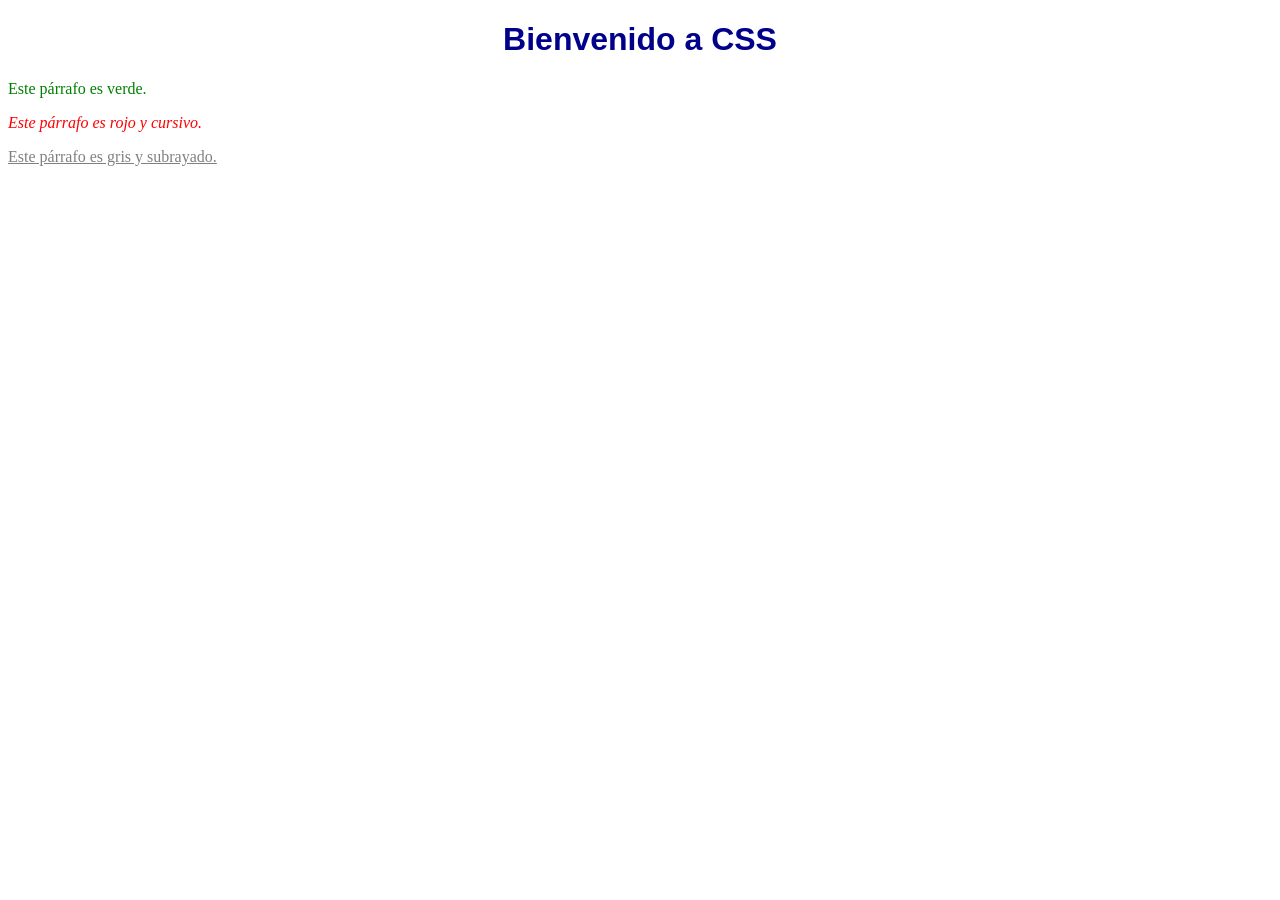
<file: 2-CSS/1-Texto-Colores/index.html>
<!DOCTYPE html>
<html lang="es">
<head>
  <meta charset="UTF-8">
  <title>CSS Básico - Texto y Colores</title>
  <link rel="stylesheet" href="styles.css">
</head>
<body>
  <h1>Bienvenido a CSS</h1>
  <p class="verde">Este párrafo es verde.</p>
  <p class="rojo">Este párrafo es rojo y cursivo.</p>
  <p class="gris">Este párrafo es gris y subrayado.</p>
</body>
</html>
</file>
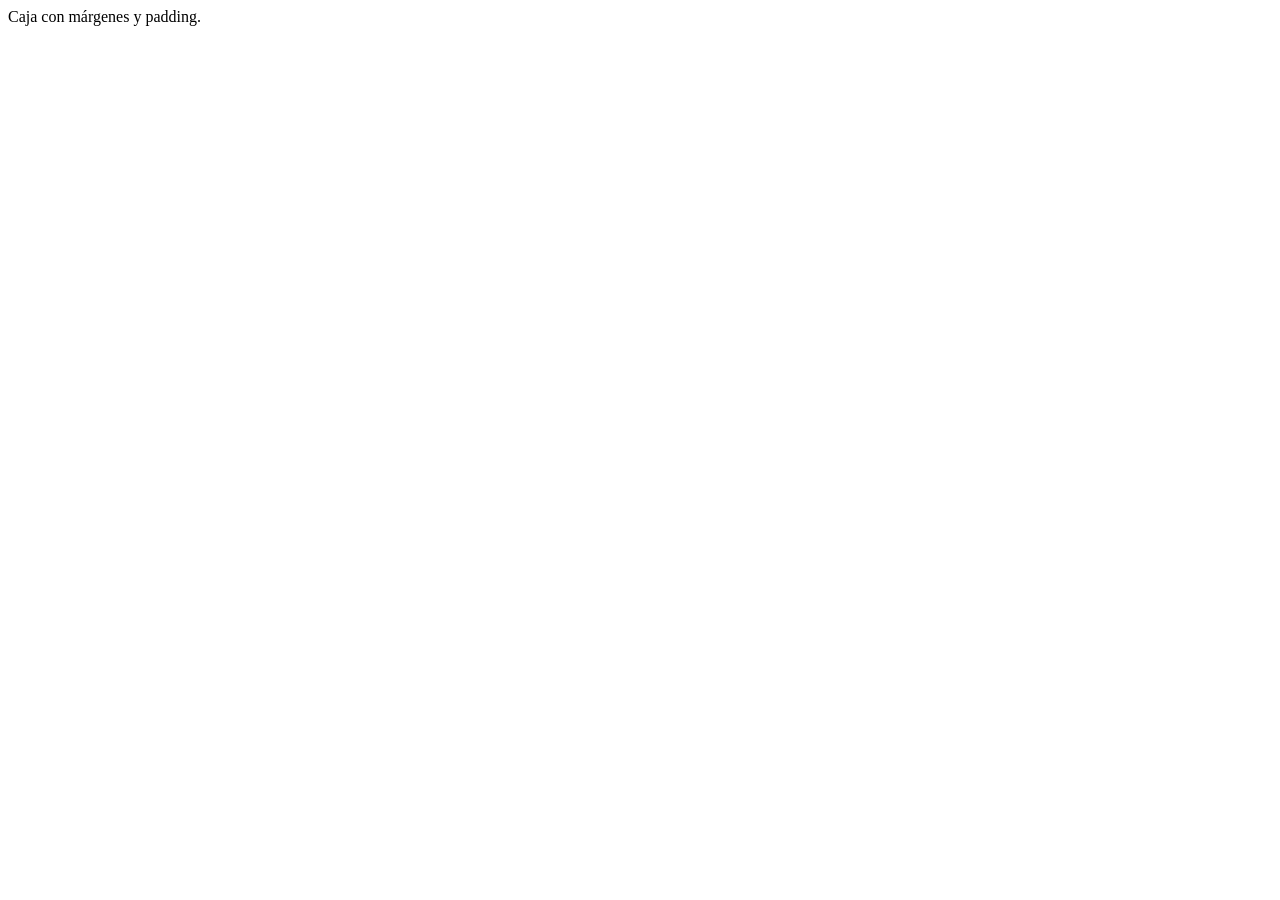
<file: 2-CSS/2-Fondo-Borde-Margen/index.html>
<!DOCTYPE html>
<html lang="es">
<head>
  <meta charset="UTF-8">
  <title>CSS - Box Model</title>
  <link rel="stylesheet" href="styles.css">
</head>
<body>
  <div class="caja">Caja con márgenes y padding.</div>
</body>
</html>
</file>
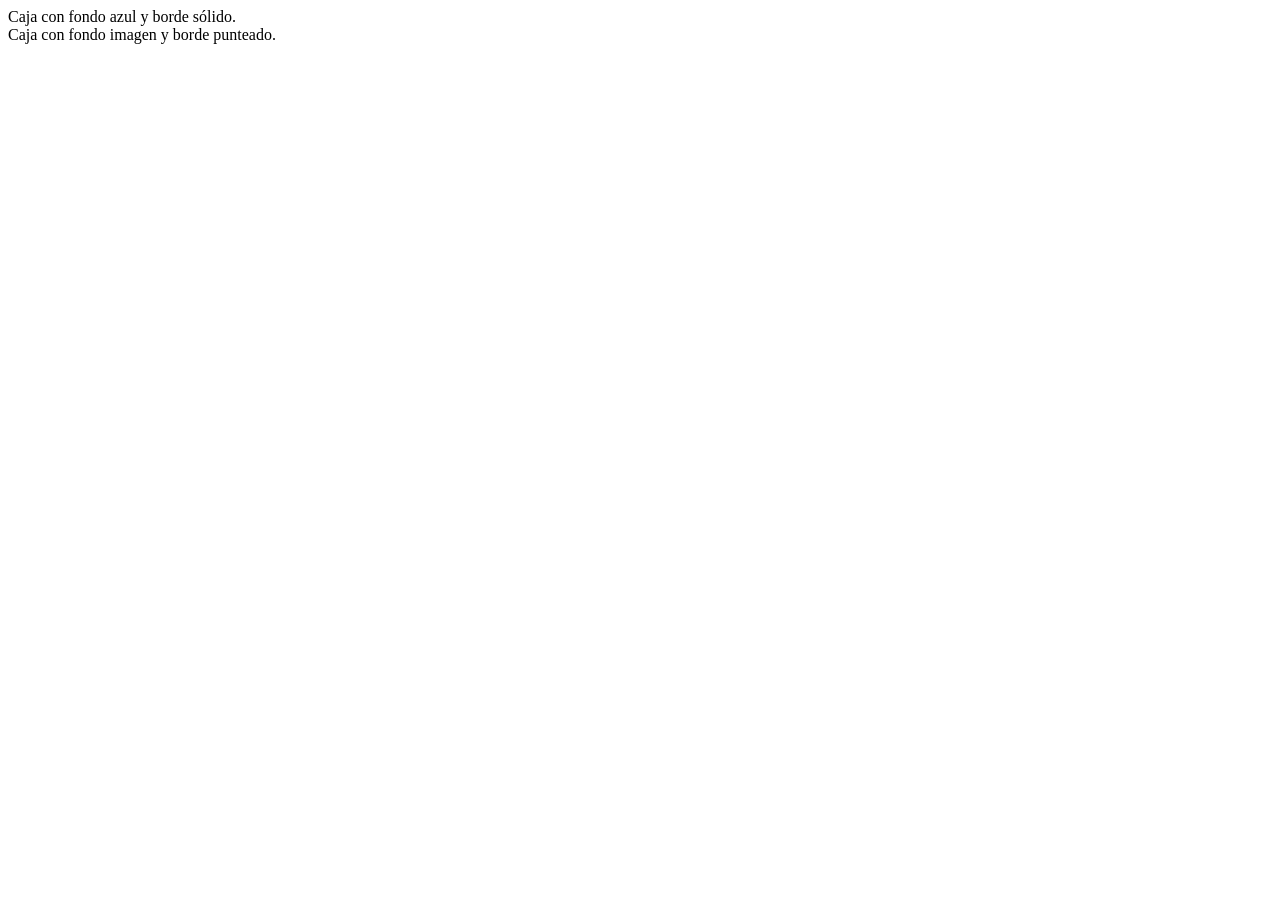
<file: 2-CSS/3-Box-Model/index.html>
<!DOCTYPE html>
<html lang="es">
<head>
  <meta charset="UTF-8">
  <title>CSS - Fondos y Bordes</title>
  <link rel="stylesheet" href="styles.css">
</head>
<body>
  <div class="caja1">Caja con fondo azul y borde sólido.</div>
  <div class="caja2">Caja con fondo imagen y borde punteado.</div>
</body>
</html>
</file>
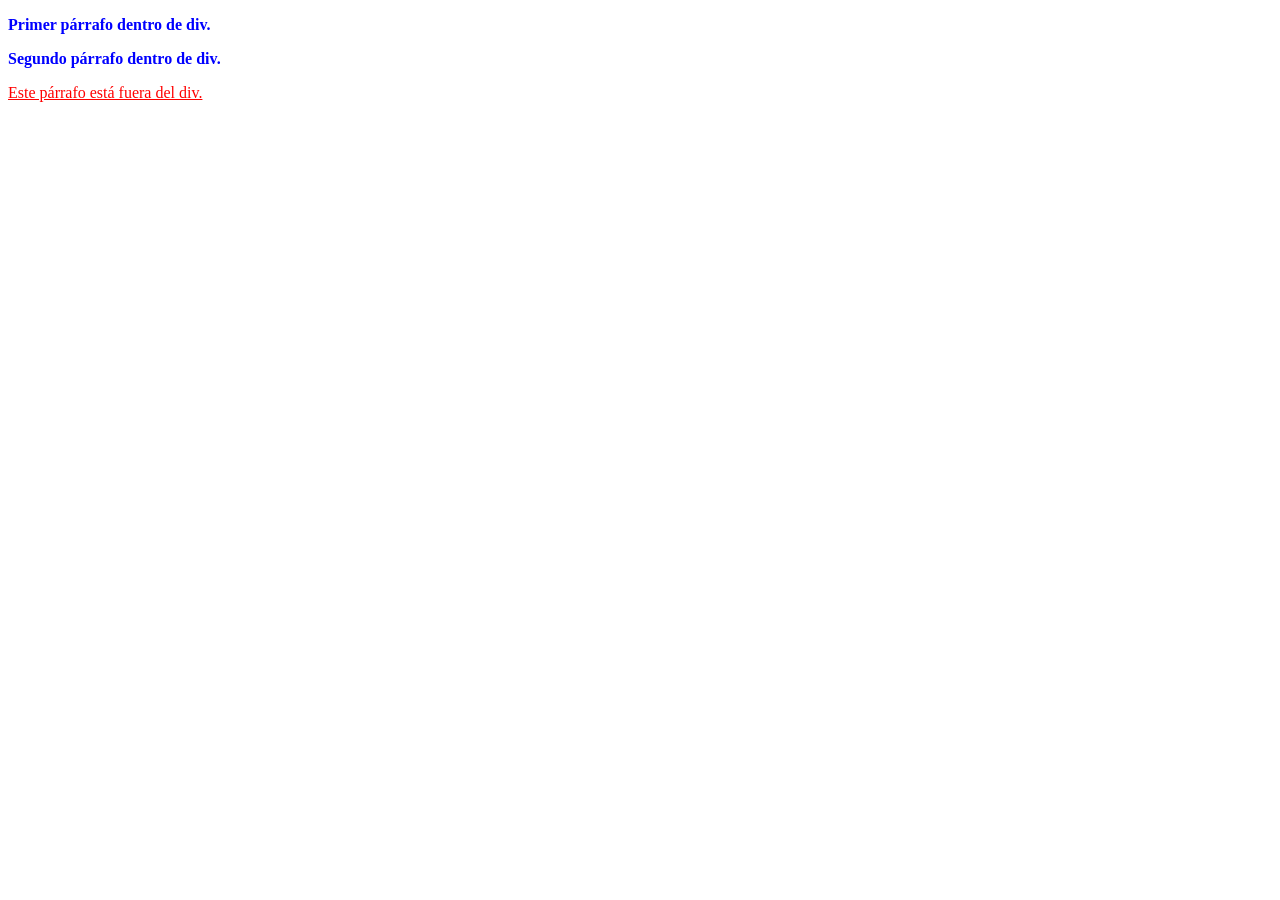
<file: 2-CSS/4-Selectores-Avanzados/index.html>
<!DOCTYPE html>
<html lang="es">
<head>
  <meta charset="UTF-8">
  <title>CSS - Selectores</title>
  <link rel="stylesheet" href="styles.css">
</head>
<body>
  <div>
    <p>Primer párrafo dentro de div.</p>
    <p>Segundo párrafo dentro de div.</p>
  </div>
  <p>Este párrafo está fuera del div.</p>
</body>
</html>
</file>
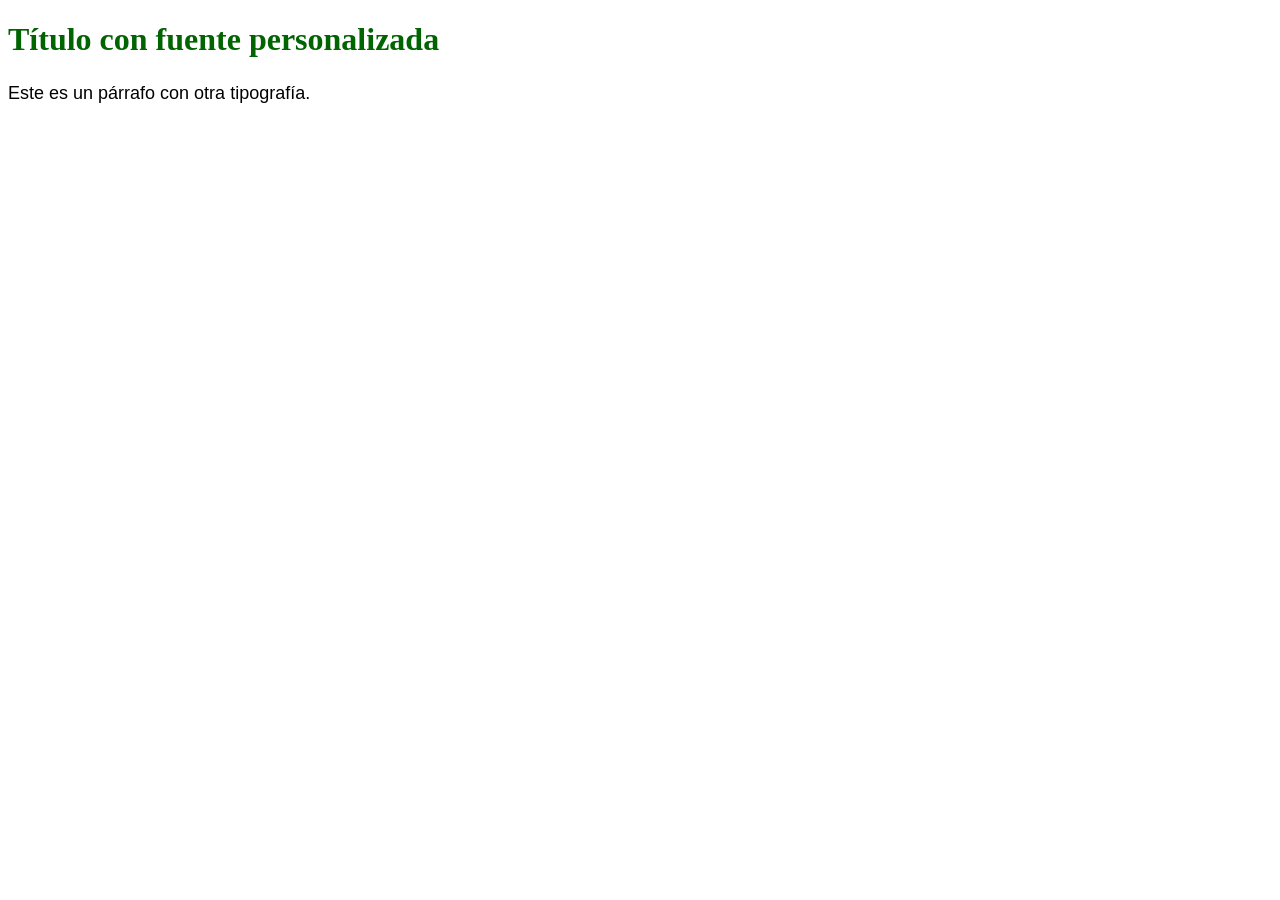
<file: 2-CSS/5-Tipografia-Fuentes/index.html>
<!DOCTYPE html>
<html lang="es">
<head>
  <meta charset="UTF-8">
  <title>CSS - Tipografía</title>
  <link rel="stylesheet" href="styles.css">
</head>
<body>
  <h1 class="titulo">Título con fuente personalizada</h1>
  <p class="texto">Este es un párrafo con otra tipografía.</p>
</body>
</html>
</file>
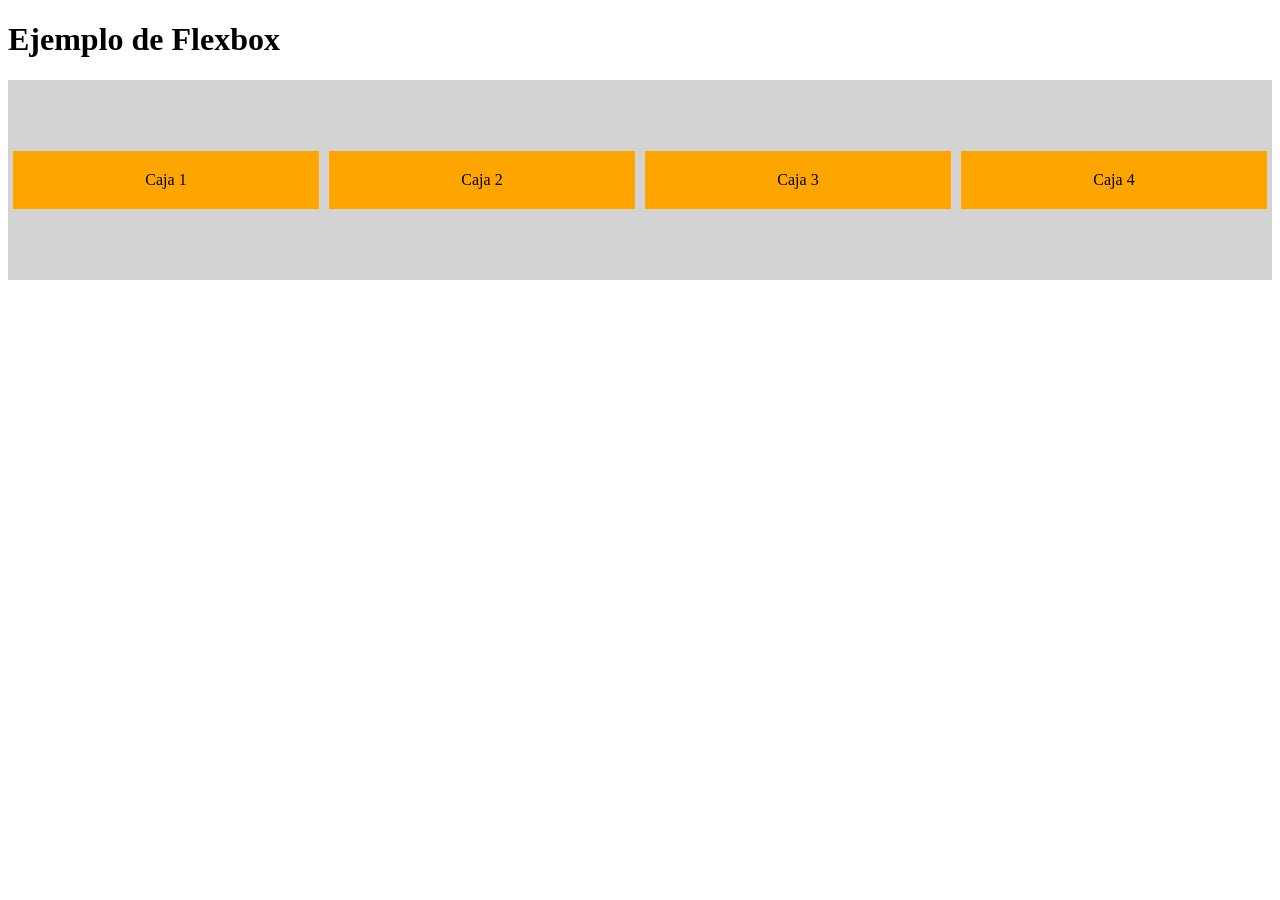
<file: 2-CSS/6-Flexbox/index.html>
<!DOCTYPE html>
<html lang="es">
<head>
  <meta charset="UTF-8">
  <title>CSS - Flexbox</title>
  <link rel="stylesheet" href="styles.css">
</head>
<body>
  <h1>Ejemplo de Flexbox</h1>
  <div class="contenedor">
    <div class="item">Caja 1</div>
    <div class="item">Caja 2</div>
    <div class="item">Caja 3</div>
    <div class="item">Caja 4</div>
  </div>
</body>
</html>
</file>
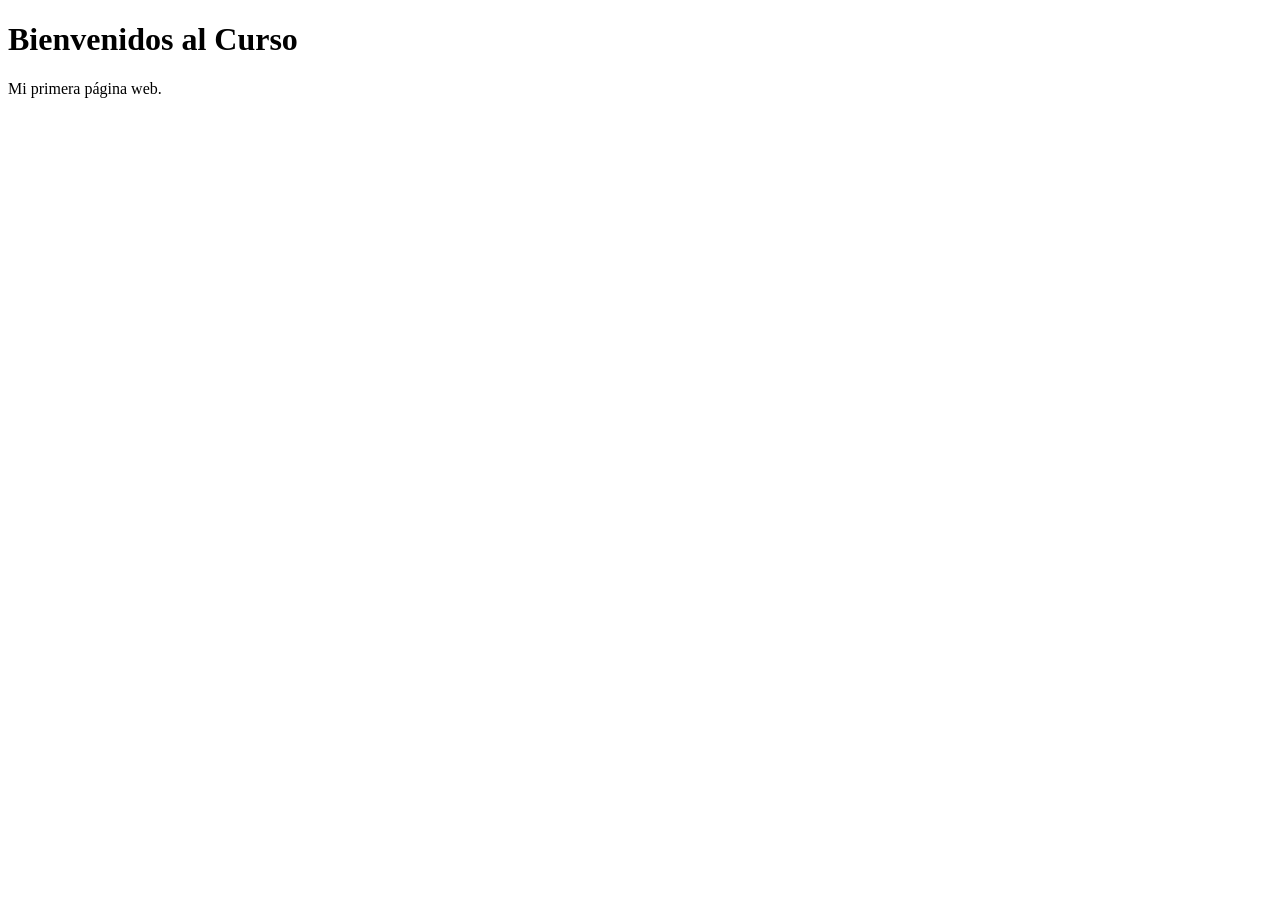
<file: 1-HTML/1-Estructura-Basica.html>
<!DOCTYPE html>
<!-- Indica al navegador que estamos usando HTML5 -->

<html lang="es">
<!-- Elemento raíz de toda la página -->

<head>
    <!-- Contiene información para el navegador -->

    <meta charset="UTF-8">
    <!-- Permite usar caracteres especiales y tildes -->

    <title>Mi Primera Página</title>
    <!-- Título mostrado en la pestaña -->
</head>

<body>
    <!-- Todo el contenido visible va aquí -->
    <h1>Bienvenidos al Curso</h1>
    <p>Mi primera página web.</p>
</body>
</html>
</file>
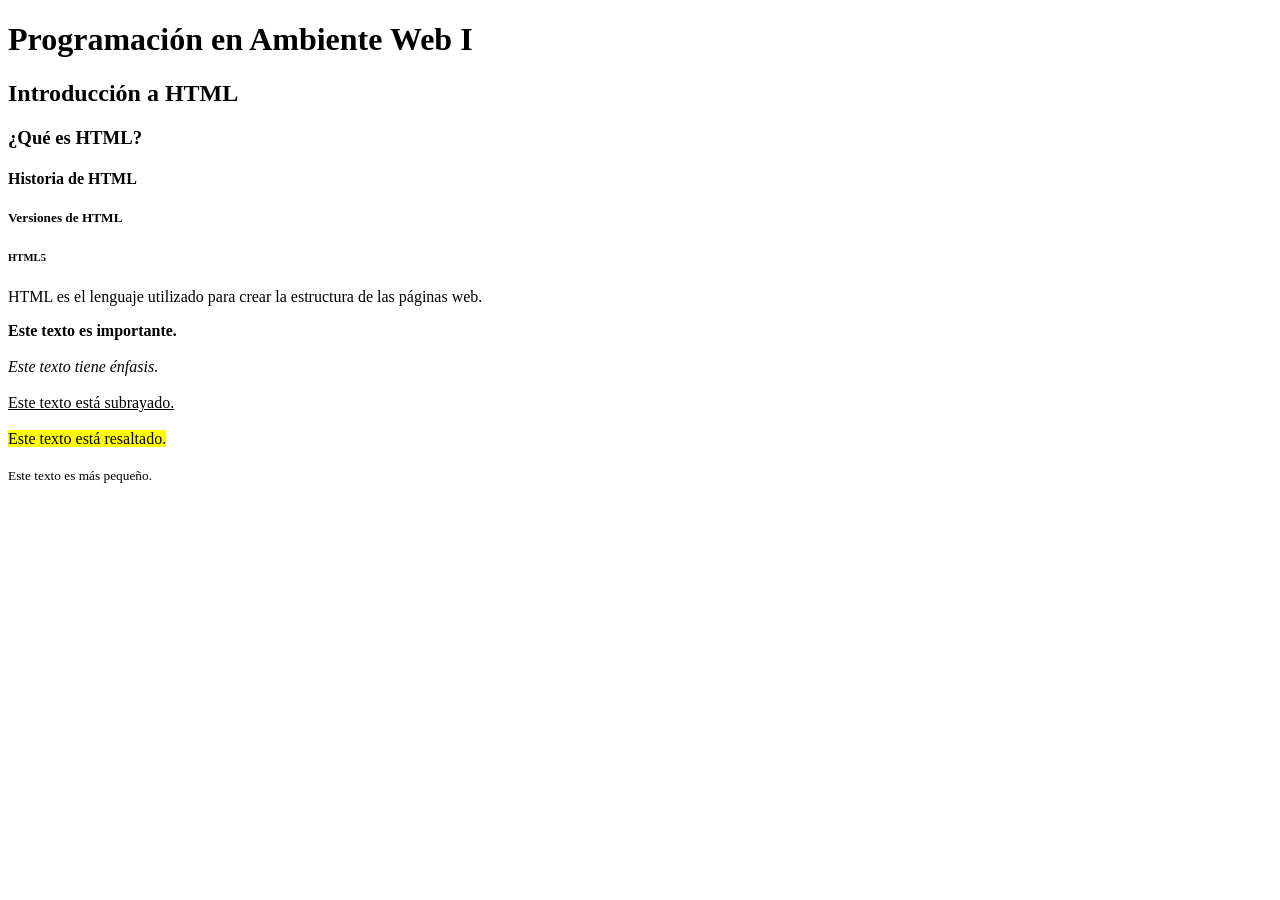
<file: 1-HTML/2-Texto.html>
<!DOCTYPE html>
<html lang="es">

<head>

    <!-- Permite mostrar caracteres especiales -->
    <meta charset="UTF-8">

    <!-- Título que aparece en la pestaña -->
    <title>Encabezados y Texto</title>

</head>

<body>

    <!-- H1: Encabezado principal de la página -->
    <h1>Programación en Ambiente Web I</h1>

    <!-- H2: Sección principal -->
    <h2>Introducción a HTML</h2>

    <!-- H3: Subsección dentro de H2 -->
    <h3>¿Qué es HTML?</h3>

    <!-- H4: Tema más específico -->
    <h4>Historia de HTML</h4>

    <!-- H5: Subtema relacionado -->
    <h5>Versiones de HTML</h5>

    <!-- H6: Nivel más pequeño de encabezado -->
    <h6>HTML5</h6>

    <!-- Párrafo de texto -->
    <p>
        HTML es el lenguaje utilizado para crear la estructura de las páginas web.
    </p>

    <!-- Texto en negrita con importancia semántica -->
    <strong>
        Este texto es importante.
    </strong>

    <br>
    <!-- Salto de línea -->

    <br>

    <!-- Texto enfatizado (normalmente se muestra en cursiva) -->
    <em>
        Este texto tiene énfasis.
    </em>

    <br><br>

    <!-- Texto subrayado -->
    <u>
        Este texto está subrayado.
    </u>

    <br><br>

    <!-- Texto resaltado -->
    <mark>
        Este texto está resaltado.
    </mark>

    <br><br>

    <!-- Texto pequeño -->
    <small>
        Este texto es más pequeño.
    </small>

</body>

</html>
</file>
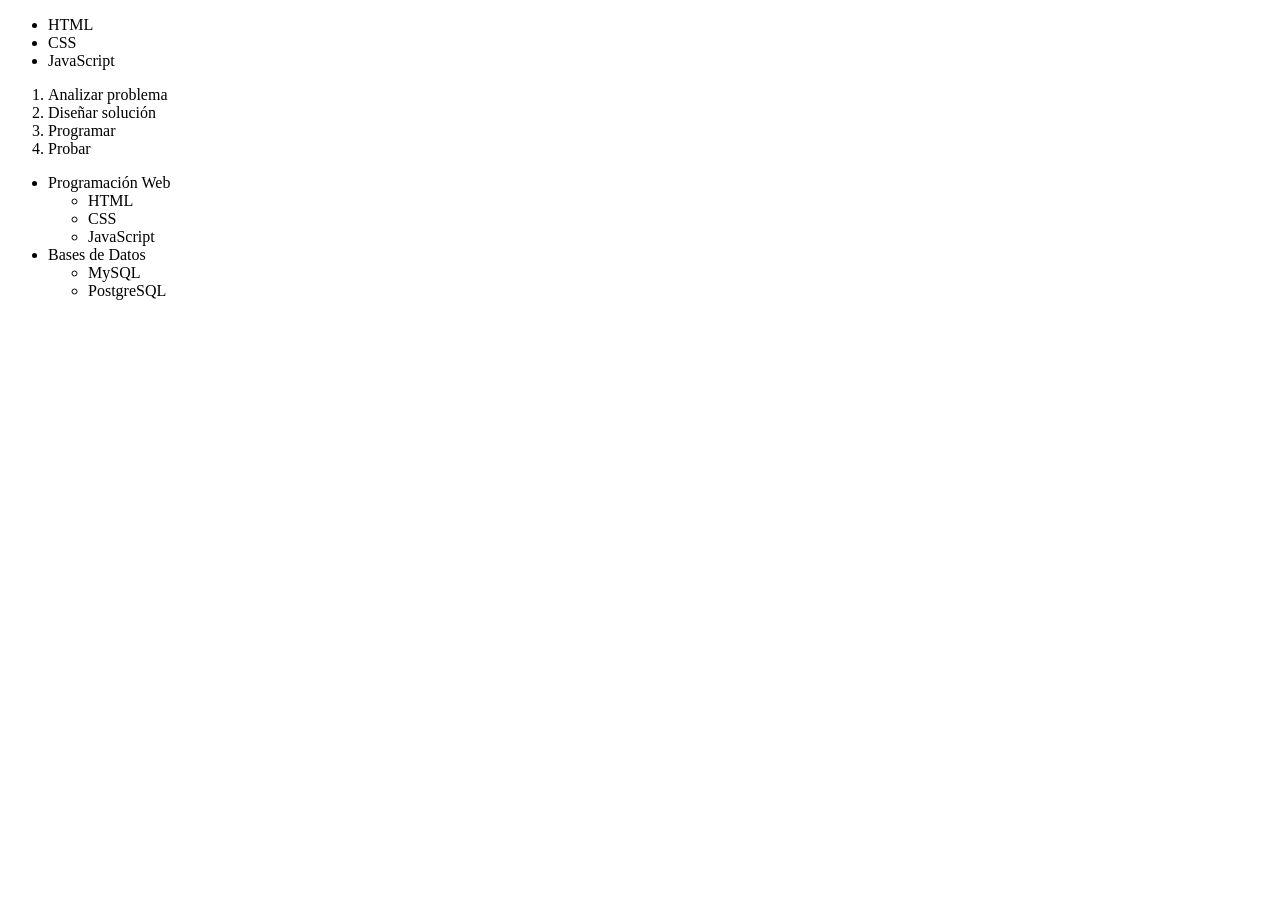
<file: 1-HTML/3-Listas.html>
<!DOCTYPE html>
<html lang="es">

<head>

    <!-- Permite mostrar caracteres especiales -->
    <meta charset="UTF-8">

    <!-- Título que aparece en la pestaña -->
    <title>Listas</title>

</head>

<body>

    <!-- ul significa Unordered List (Lista desordenada) -->
    <ul>
        <!-- li significa List Item (Elemento de la lista) -->
        <li>HTML</li>
        <li>CSS</li>
        <li>JavaScript</li>
    </ul>

    <!-- ol significa Ordered List (Lista ordenada) -->
    <ol>
        <li>Analizar problema</li>
        <li>Diseñar solución</li>
        <li>Programar</li>
        <li>Probar</li>
    </ol>

    <ul>
        <li>
            Programación Web
            <!-- Lista dentro de otro elemento -->
            <ul>
                <li>HTML</li>
                <li>CSS</li>
                <li>JavaScript</li>
            </ul>
        </li>
        <li>
            Bases de Datos
            <ul>
                <li>MySQL</li>
                <li>PostgreSQL</li>
            </ul>
        </li>
    </ul>

</body>

</html>
</file>
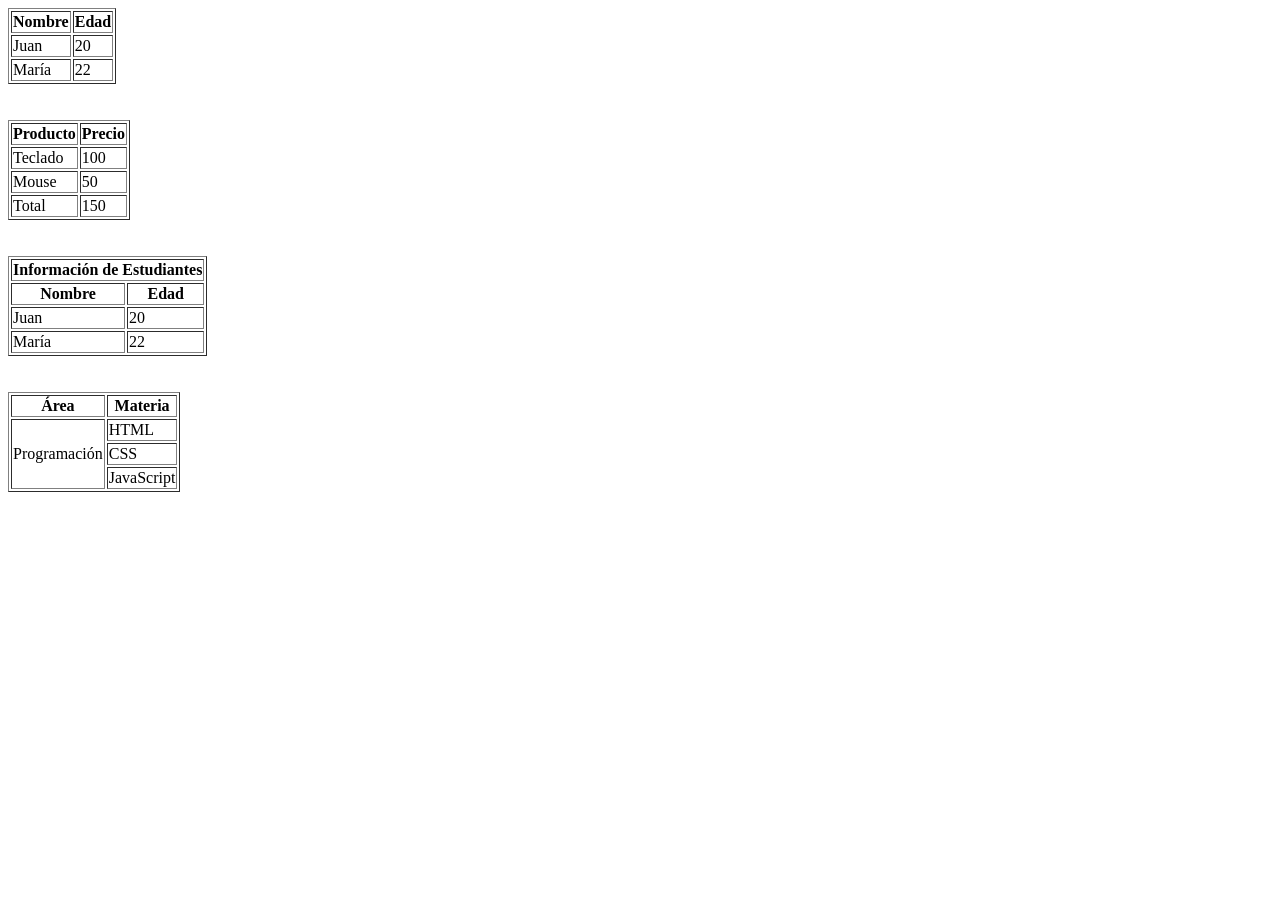
<file: 1-HTML/5-Tablas.html>
<!DOCTYPE html>
<html lang="es">

<head>

    <!-- Permite mostrar caracteres especiales -->
    <meta charset="UTF-8">

    <!-- Título que aparece en la pestaña -->
    <title>Tablas</title>

</head>

<body>

    <table border="1">
        <thead>
            <!-- Encabezado -->
            <tr>
                <th>Nombre</th>
                <th>Edad</th>
            </tr>
        </thead>
        <tbody>
            <!-- Datos principales -->
            <tr>
                <td>Juan</td>
                <td>20</td>
            </tr>
            <tr>
                <td>María</td>
                <td>22</td>
            </tr>
        </tbody>
    </table>

    <br><br>

    <table border="1">
        <thead>
            <tr>
                <th>Producto</th>
                <th>Precio</th>
            </tr>
        </thead>
        <tbody>
            <tr>
                <td>Teclado</td>
                <td>100</td>
            </tr>
            <tr>
                <td>Mouse</td>
                <td>50</td>
            </tr>
        </tbody>
        <tfoot>
            <tr>
                <td>Total</td>
                <td>150</td>
            </tr>
        </tfoot>
    </table>

    <br><br>

    <table border="1">
        <!-- Encabezado de la tabla -->
        <thead>
            <tr>
                <!-- colspan="2", indica que esta celda ocupará dos columnas -->
                <th colspan="2"> Información de Estudiantes </th>
            </tr>
            <tr>
                <th>Nombre</th>
                <th>Edad</th>
            </tr>
        </thead>
        <!-- Cuerpo de la tabla -->
        <tbody>
            <tr>
                <td>Juan</td>
                <td>20</td>
            </tr>
            <tr>
                <td>María</td>
                <td>22</td>
            </tr>
        </tbody>
    </table>

    <br><br>

    <table border="1">
        <thead>
            <tr>
                <th>Área</th>
                <th>Materia</th>
            </tr>
        </thead>
        <tbody>
            <tr>
                <!-- rowspan="3" ocupa tres filas -->
                <td rowspan="3"> Programación </td>
                <td>HTML</td>
            </tr>
            <tr>
                <td>CSS</td>
            </tr>
            <tr>
                <td>JavaScript</td>
            </tr>
        </tbody>
    </table>

</body>

</html>
</file>
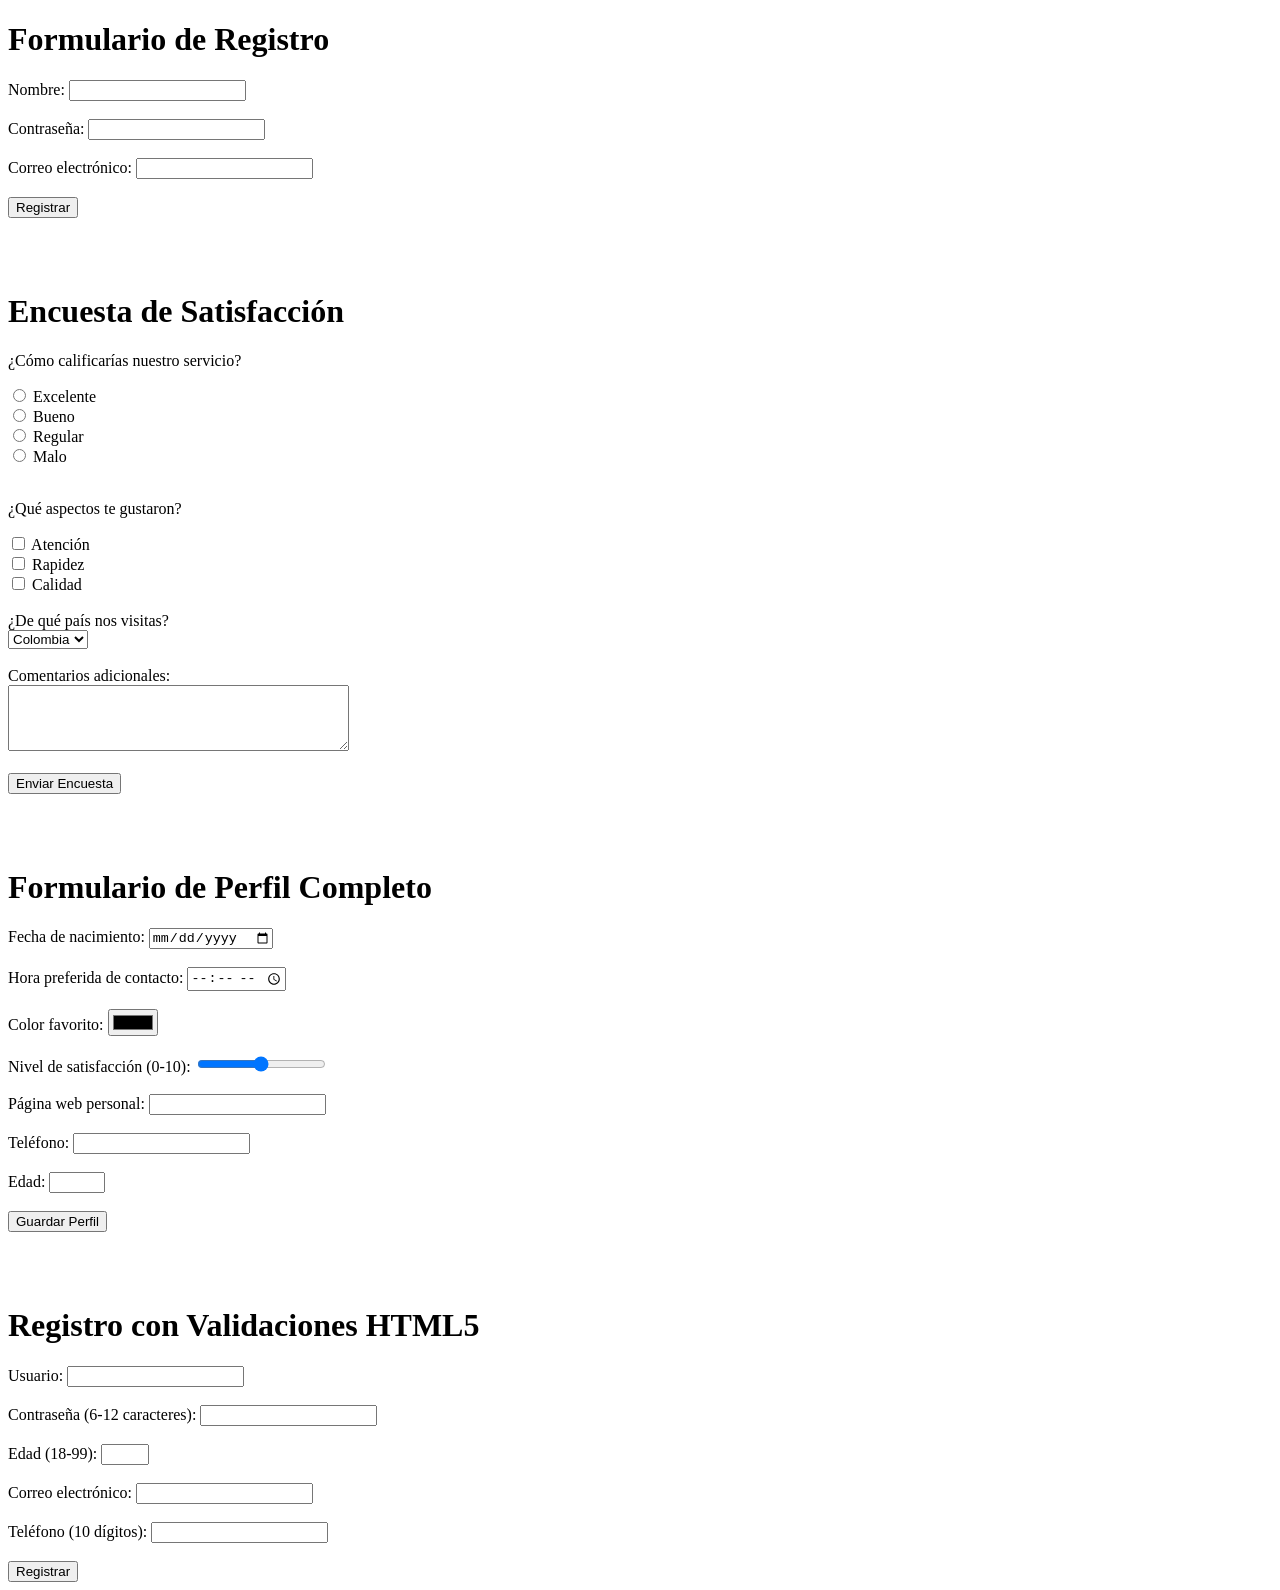
<file: 1-HTML/6-Formularios.html>
<!DOCTYPE html>
<html lang="es">

<head>

    <!-- Permite mostrar caracteres especiales -->
    <meta charset="UTF-8">

    <!-- Título que aparece en la pestaña -->
    <title>Formularios</title>

</head>

<body>

    <!-- Título principal -->
    <h1>Formulario de Registro</h1>

    <!-- Formulario -->
    <form>
        <!-- Campo de texto -->
        <label for="nombre">Nombre:</label>
        <input type="text" id="nombre" name="nombre"><br><br>

        <!-- Campo de contraseña -->
        <label for="clave">Contraseña:</label>
        <input type="password" id="clave" name="clave"><br><br>

        <!-- Campo de correo -->
        <label for="correo">Correo electrónico:</label>
        <input type="email" id="correo" name="correo"><br><br>

        <!-- Botón de envío -->
        <button type="submit">Registrar</button>
    </form>

    <br><br><br>

    <!-- Título principal -->
    <h1>Encuesta de Satisfacción</h1>

    <!-- Formulario -->
    <form>
        <!-- Pregunta con radio -->
        <p>¿Cómo calificarías nuestro servicio?</p>
        <label><input type="radio" name="calificacion" value="excelente"> Excelente</label><br>
        <label><input type="radio" name="calificacion" value="bueno"> Bueno</label><br>
        <label><input type="radio" name="calificacion" value="regular"> Regular</label><br>
        <label><input type="radio" name="calificacion" value="malo"> Malo</label><br><br>

        <!-- Pregunta con checkbox -->
        <p>¿Qué aspectos te gustaron?</p>
        <label><input type="checkbox" name="aspectos" value="atencion"> Atención</label><br>
        <label><input type="checkbox" name="aspectos" value="rapidez"> Rapidez</label><br>
        <label><input type="checkbox" name="aspectos" value="calidad"> Calidad</label><br><br>

        <!-- Pregunta con select -->
        <label for="pais">¿De qué país nos visitas?</label><br>
        <select id="pais" name="pais">
        <option value="colombia">Colombia</option>
        <option value="mexico">México</option>
        <option value="argentina">Argentina</option>
        <option value="otros">Otros</option>
        </select><br><br>

        <!-- Pregunta con textarea -->
        <label for="comentarios">Comentarios adicionales:</label><br>
        <textarea id="comentarios" name="comentarios" rows="4" cols="40"></textarea><br><br>

        <!-- Botón de envío -->
        <button type="submit">Enviar Encuesta</button>
    </form>
    
    <br><br><br>

    <!-- Título principal -->
    <h1>Formulario de Perfil Completo</h1>

    <!-- Formulario -->
    <form>
        <!-- Fecha -->
        <label for="fecha">Fecha de nacimiento:</label>
        <input type="date" id="fecha" name="fecha"><br><br>

        <!-- Hora -->
        <label for="hora">Hora preferida de contacto:</label>
        <input type="time" id="hora" name="hora"><br><br>

        <!-- Color -->
        <label for="color">Color favorito:</label>
        <input type="color" id="color" name="color"><br><br>

        <!-- Rango -->
        <label for="nivel">Nivel de satisfacción (0-10):</label>
        <input type="range" id="nivel" name="nivel" min="0" max="10"><br><br>

        <!-- URL -->
        <label for="web">Página web personal:</label>
        <input type="url" id="web" name="web"><br><br>

        <!-- Teléfono -->
        <label for="telefono">Teléfono:</label>
        <input type="tel" id="telefono" name="telefono"><br><br>

        <!-- Número -->
        <label for="edad">Edad:</label>
        <input type="number" id="edad" name="edad" min="1" max="100"><br><br>

        <!-- Botón de envío -->
        <button type="submit">Guardar Perfil</button>
    </form>

    <br><br><br>

    <!-- Título principal -->
    <h1>Registro con Validaciones HTML5</h1>

    <!-- Formulario -->
    <form>
        <!-- Campo obligatorio -->
        <label for="usuario">Usuario:</label>
        <input type="text" id="usuario" name="usuario" required><br><br>

        <!-- Contraseña con longitud mínima y máxima -->
        <label for="clave">Contraseña (6-12 caracteres):</label>
        <input type="password" id="clave" name="clave" minlength="6" maxlength="12" required><br><br>

        <!-- Edad con rango -->
        <label for="edad">Edad (18-99):</label>
        <input type="number" id="edad" name="edad" min="18" max="99" required><br><br>

        <!-- Correo electrónico obligatorio -->
        <label for="correo">Correo electrónico:</label>
        <input type="email" id="correo" name="correo" required><br><br>

        <!-- Teléfono con patrón -->
        <label for="telefono">Teléfono (10 dígitos):</label>
        <input type="tel" id="telefono" name="telefono" pattern="[0-9]{10}" required><br><br>

        <!-- Botón de envío -->
        <button type="submit">Registrar</button>
    </form>

</body>

</html>
</file>
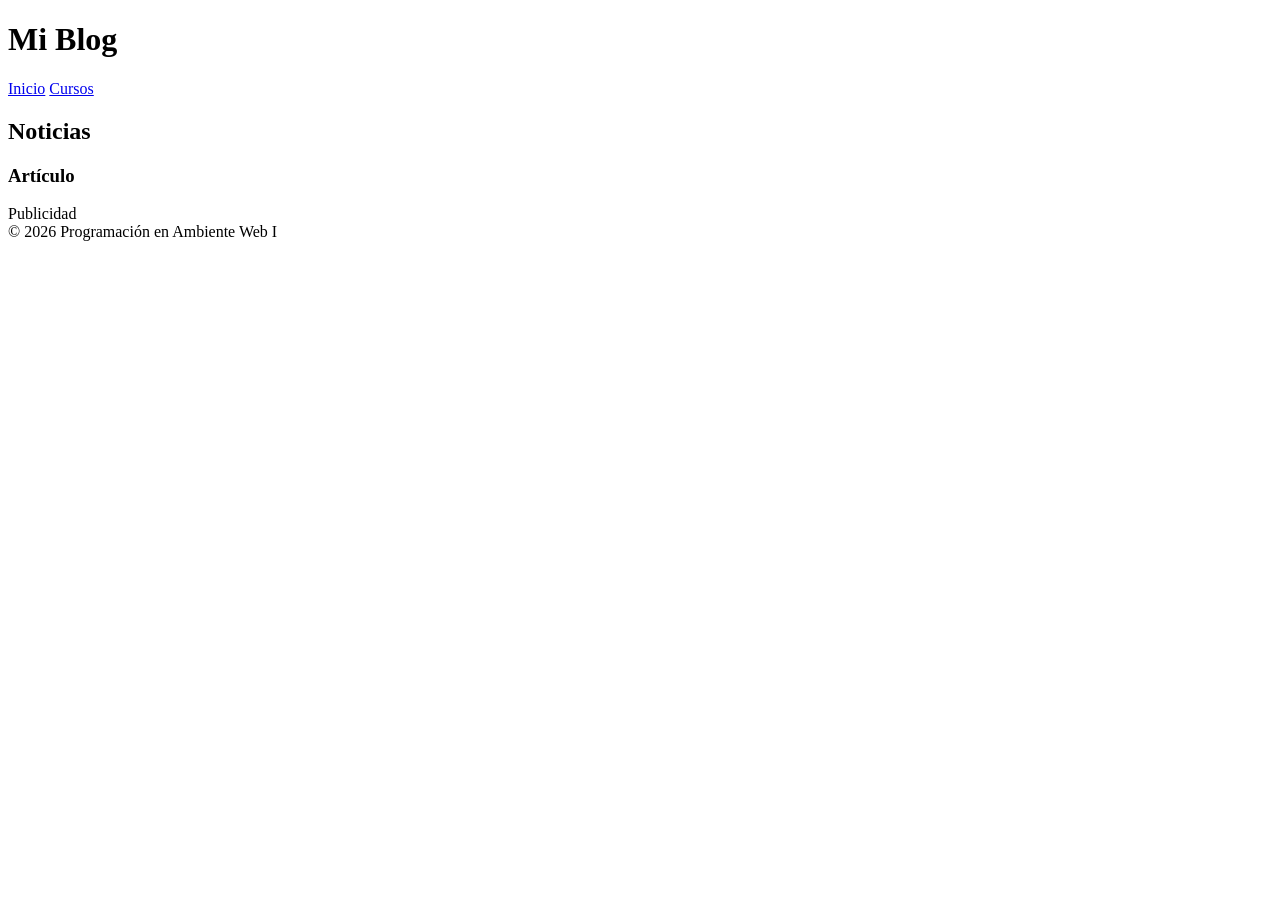
<file: 1-HTML/7-HTML-Semantico.html>
<!DOCTYPE html>
<html lang="es">

<head>

    <!-- Permite mostrar caracteres especiales -->
    <meta charset="UTF-8">

    <!-- Título que aparece en la pestaña -->
    <title>HTML Semantico</title>

</head>

<body>

    <!-- Encabezado principal del sitio web. Normalmente contiene: Logo, Título, Información principal, etc. -->
    <header>
        <h1>Mi Blog</h1>
    </header>

    <!-- Menú de navegación. Contiene enlaces hacia otras secciones. -->
    <nav>
        <a href="#">Inicio</a>
        <a href="#">Cursos</a>
    </nav>

    <!-- main representa el contenido principal de la página. Debe existir uno por documento. -->
    <main>
         <!-- section agrupa contenido relacionado. -->
        <section>
            <h2>Noticias</h2>
        </section>
        <!-- article representa contenido independiente. Ejemplos: Artículos, Publicaciones, Noticias, etc. -->
        <article>
            <h3>Artículo</h3>
        </article>
    </main>

    <!-- aside contiene información secundaria. Ejemplos: Publicidad, Menús laterales, Enlaces relacionados, etc. -->
    <aside>
        Publicidad
    </aside>

     <!-- Pie de página. Generalmente contiene: Derechos de autor, Contacto, Redes sociales, etc. -->
    <footer>
        © 2026 Programación en Ambiente Web I
    </footer>

</body>

</html>
</file>
<file: 2-CSS/1-Texto-Colores/styles.css>
h1 {
  color: darkblue;
  text-align: center;
  font-family: Arial, sans-serif;
}

.verde {
  color: green;
  font-size: 16px;
}

.rojo {
  color: red;
  font-style: italic;
}

.gris {
  color: gray;
  text-decoration: underline;
}
</file>
<file: 2-CSS/2-Fondo-Borde-Margen/styles.css>
.caja1 {
  background-color: lightblue;
  border: 2px solid navy;
  margin: 10px;
  padding: 10px;
}

.caja2 {
  background-image: url("fondo.jpg");
  border: 2px dotted green;
  margin: 10px;
  padding: 10px;
}
</file>
<file: 2-CSS/3-Box-Model/styles.css>
.caja {
  width: 200px;
  height: 100px;
  background-color: lightcoral;
  margin: 20px;
  padding: 15px;
  border: 3px solid black;
}
</file>
<file: 2-CSS/4-Selectores-Avanzados/styles.css>
div p {
  color: blue; /* descendiente */
}

div > p {
  font-weight: bold; /* hijo directo */
}

div + p {
  color: red; /* hermano adyacente */
}

div ~ p {
  text-decoration: underline; /* hermano general */
}
</file>
<file: 2-CSS/5-Tipografia-Fuentes/styles.css>
.titulo {
  font-family: 'Georgia', serif;
  font-size: 32px;
  color: darkgreen;
}

.texto {
  font-family: 'Verdana', sans-serif;
  font-size: 18px;
  line-height: 1.5;
}
</file>
<file: 2-CSS/6-Flexbox/styles.css>
.contenedor {
  display: flex;              /* Activa flexbox */
  justify-content: space-around; /* Distribuye horizontalmente */
  align-items: center;        /* Centra verticalmente */
  height: 200px;
  background-color: lightgray;
}

.item {
  background-color: orange;
  padding: 20px;
  margin: 5px;
  flex: 1; /* Cada caja ocupa espacio proporcional */
  text-align: center;
}
</file>
